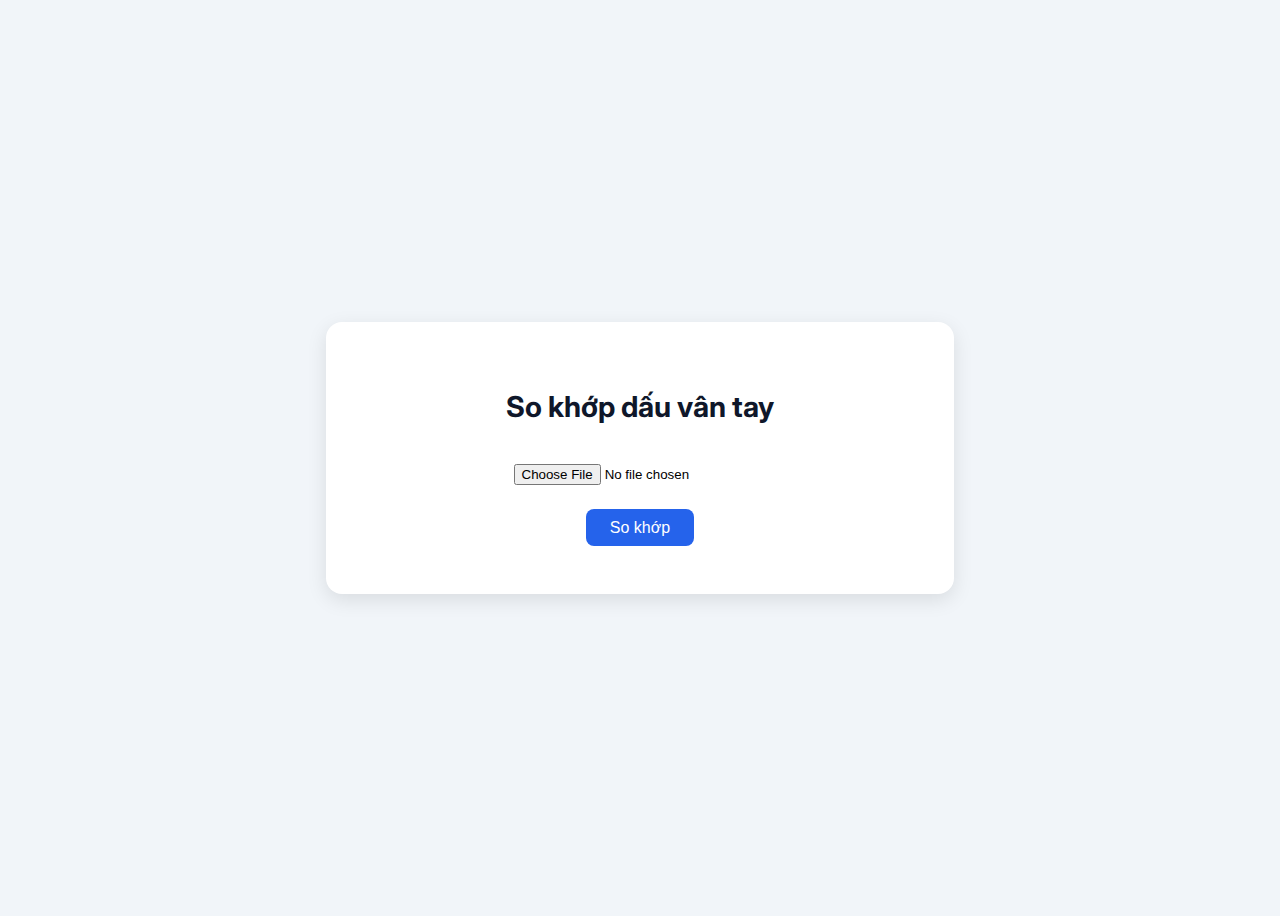
<file: templates/index.html>
<!DOCTYPE html>
<html lang="en">
    <head>
        <meta charset="UTF-8" />
        <title>Fingerprint Matcher</title>
        <link
            href="https://fonts.googleapis.com/css2?family=Inter:wght@400;600&display=swap"
            rel="stylesheet"
        />
        <style>
            body {
                font-family: "Inter", sans-serif;
                background: #f1f5f9;
                display: flex;
                justify-content: center;
                align-items: center;
                height: 100vh;
            }

            .container {
                background: white;
                padding: 3rem 4rem;
                border-radius: 16px;
                box-shadow: 0 6px 20px rgba(0, 0, 0, 0.1);
                text-align: center;
                width: 100%;
                max-width: 500px;
            }

            h1 {
                margin-bottom: 1rem;
                font-size: 1.8rem;
                color: #0f172a;
            }

            input[type="file"] {
                margin: 1rem 0;
                padding: 0.5rem;
            }

            button {
                background-color: #2563eb;
                color: white;
                padding: 0.6rem 1.5rem;
                border: none;
                border-radius: 8px;
                font-size: 1rem;
                cursor: pointer;
                transition: background-color 0.2s ease;
            }

            button:hover {
                background-color: #1d4ed8;
            }
        </style>
    </head>
    <body>
        <div class="container">
            <h1>So khớp dấu vân tay</h1>
            <form action="/match" method="post" enctype="multipart/form-data">
                <input
                    type="file"
                    name="file"
                    accept=".png,.jpg,.jpeg"
                    required
                /><br />
                <button type="submit">So khớp</button>
            </form>
        </div>
    </body>
</html>
</file>
